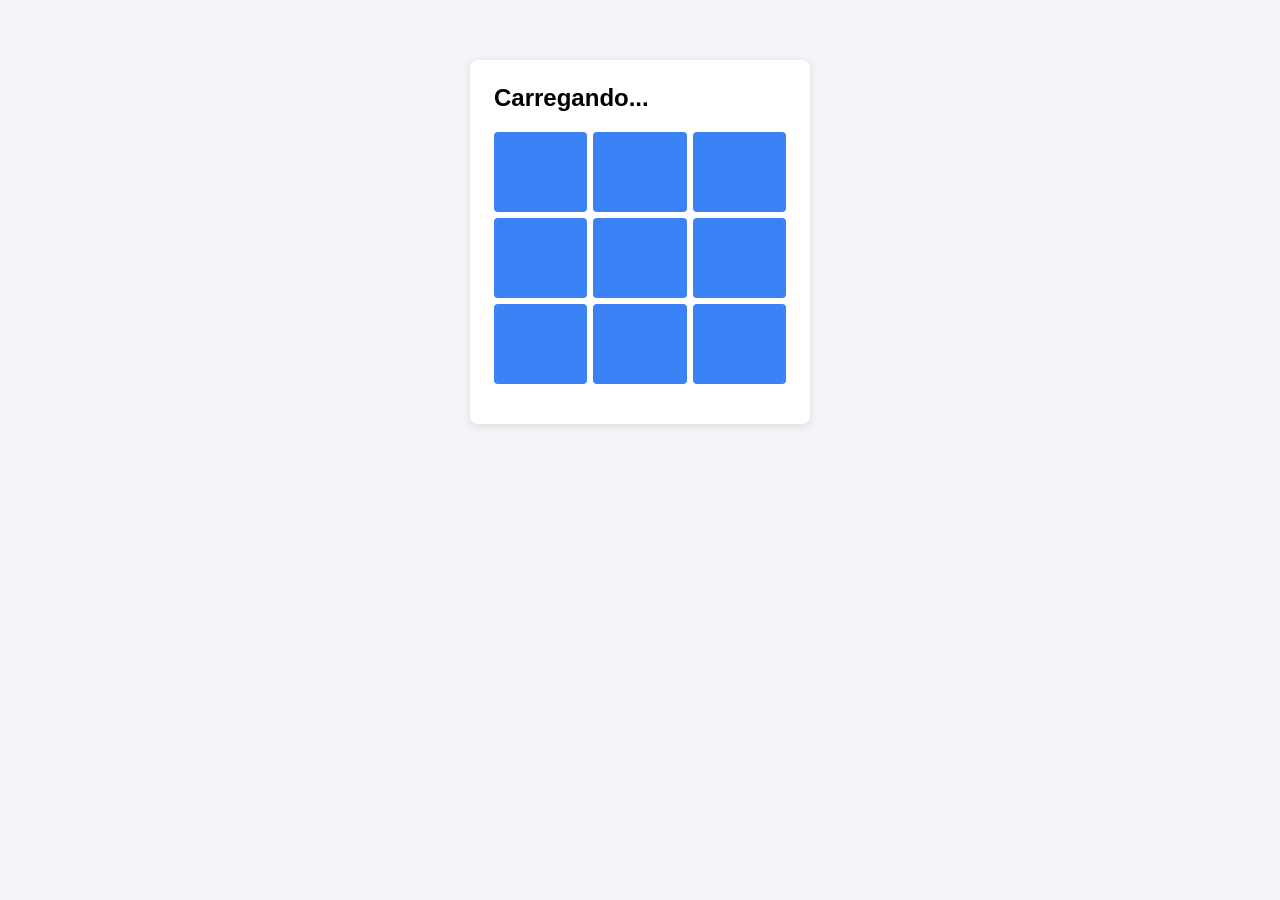
<file: source-code/TicTacToeApplication/src/main/resources/templates/public/game.html>
<!DOCTYPE html>
<html lang="pt-BR">

<head>
    <meta charset="UTF-8">
    <title>Jogo</title>
    <link rel="stylesheet" href="./css/style.css">

    <style>
        .card { width: 340px; }
        #board { display: grid; grid-template-columns: repeat(3, 1fr); gap: 6px; }
        .cell { height: 80px; margin: 0; font-size: 32px; font-weight: bold; }
        .cell:disabled { background: #e5e7eb; color: #111; cursor: not-allowed; }
        #result { font-weight: bold; text-align: center; }
    </style>
</head>

<body>
    <div class="card">
        <h2 id="turnInfo">Carregando...</h2>
        <div id="board">
            <button class="cell" data-pos="0"></button>
            <button class="cell" data-pos="1"></button>
            <button class="cell" data-pos="2"></button>
            <button class="cell" data-pos="3"></button>
            <button class="cell" data-pos="4"></button>
            <button class="cell" data-pos="5"></button>
            <button class="cell" data-pos="6"></button>
            <button class="cell" data-pos="7"></button>
            <button class="cell" data-pos="8"></button>
        </div>
        <p id="result"></p>
        <button id="backLobby" class="secondary" style="display:none">Voltar ao lobby</button>
    </div>
</body>

<script src="./lib/jquery-4.0.0.min.js"></script>

<script>
    $(function() {
        const proto = location.protocol === "https:" ? "wss://" : "ws://";

        const token = document.cookie.split("; ")
            .find(c => c.startsWith("accessToken="))?.split("=")[1];

        const myUserId = JSON.parse(atob(token.split(".")[1])).sub;

        const ws = new WebSocket(
            proto + location.host + "/ws?accessToken=" + encodeURIComponent(token)
        );

        const send = (event, content) => ws.send(JSON.stringify(content ? {event, content} : {event}));

        ws.onopen = () => send("room.info");

        let lastGame = null;

        ws.onmessage = (e) => {
            console.log("recv", e.data);
            const msg = JSON.parse(e.data);
            if (msg.event === "ERROR") { $("#result").text(msg.message); return; }

            switch (msg.event) {
                case "room.info":
                    if (msg.content && msg.content.game) {
                        lastGame = msg.content.game;
                        render(lastGame);
                    }
                    break;
                case "room.game.winner":
                    render(lastGame, msg.content.winnerId);
                    break;
                case "room.game.draw":
                    render(lastGame, "DRAW");
                    break;
                case "room.kicked":
                    setTimeout(() => location.href = "lobby.html", 3000);
                    break;
            }
        };

        function render(g, winner) {
            if (!g) return;
            const mark = g.xplayerId === myUserId || g.xPlayerId === myUserId ? "X" : "O";
            const board = (g.board || "").split("");
            $(".cell").each(function (i) {
                const v = board[i];
                const taken = v === "X" || v === "O";
                $(this).text(taken ? v : "").prop("disabled", taken || !!winner || g.turn !== mark);
            });
            if (winner) {
                $("#turnInfo").text("Fim de jogo");
                $("#result").text(winner === "DRAW" ? "Empate!"
                    : winner === myUserId ? "Você venceu!" : "Você perdeu!");
                $("#backLobby").show();
            } else {
                $("#turnInfo").text(g.turn === mark ? "Sua vez" : "Vez do oponente");
            }
        }

        $("#board").on("click", ".cell", function () {
            send("room.game.play", {position: String($(this).data("pos"))});
        });

        $("#backLobby").click(() => { send("room.leave"); location.href = "lobby.html"; });
    });
</script>

</html>
</file>
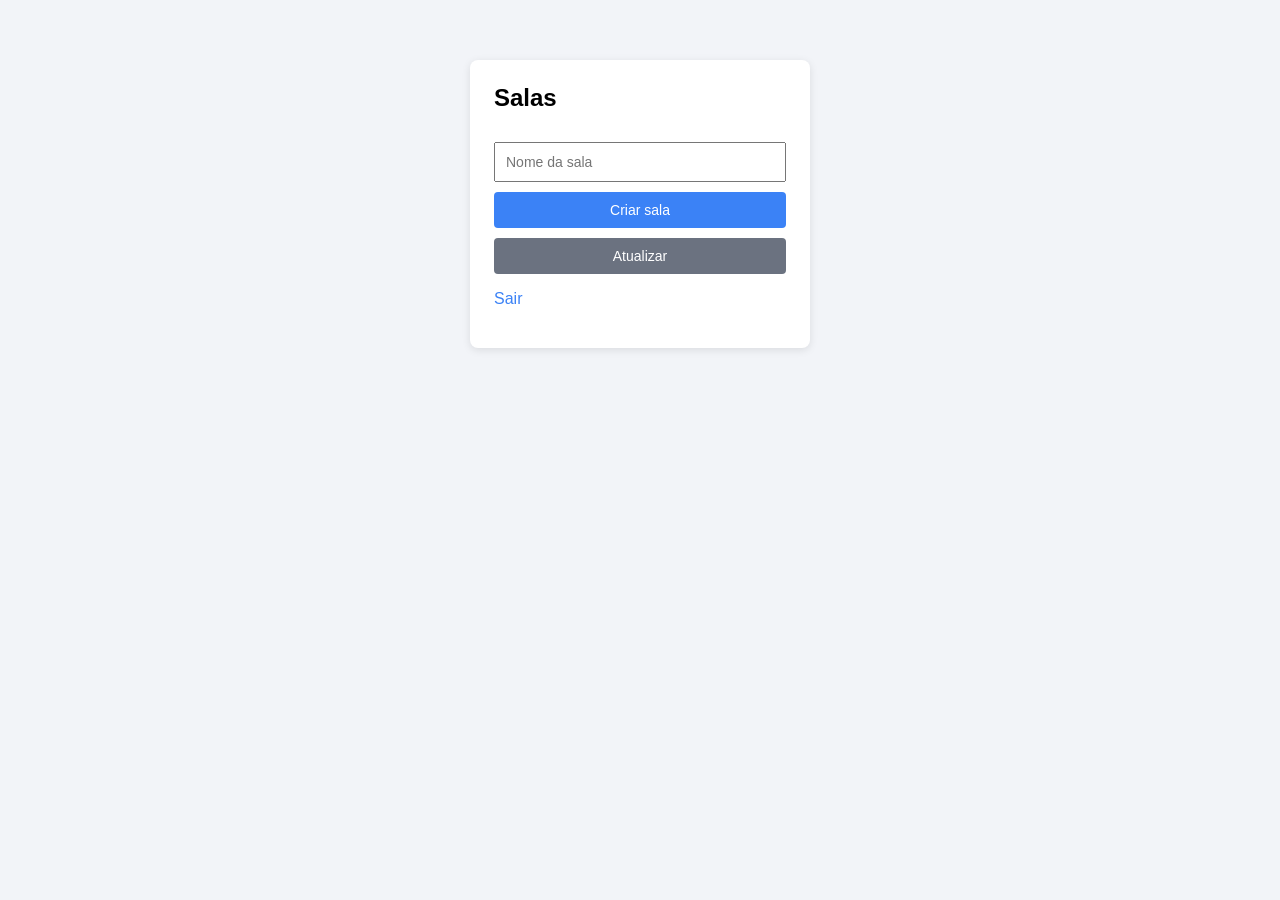
<file: source-code/TicTacToeApplication/src/main/resources/templates/public/lobby.html>
<!DOCTYPE html>
<html lang="pt-BR">
<head>
    <meta charset="UTF-8">
    <title>Lobby</title>
    <link rel="stylesheet" href="./css/style.css">
</head>

<body>
    <div class="card">
        <h2>Salas</h2>

        <div class="create">
            <input id="roomName" placeholder="Nome da sala">
            <button id="create">Criar sala</button>
            <button id="refresh" class="secondary">Atualizar</button>
        </div>

        <div id="rooms"></div>

        <div id="currentRoom" style="display:none">
            <h3 id="roomTitle"></h3>
            <ul id="players"></ul>
            <div class="actions">
                <button id="ready">Pronto</button>
                <button id="start" disabled>Iniciar</button>
            </div>
            <button id="leave" class="secondary">Sair da sala</button>
        </div>

        <p><a id="logout">Sair</a></p>
    </div>
</body>

<script src="./lib/jquery-4.0.0.min.js"></script>

<script>
    $(document).ready(function () {
        const proto = location.protocol === "https:" ? "wss://" : "ws://";

        const token = document.cookie
            .split("; ")
            .find(c => c.startsWith("accessToken="))
            ?.split("=")[1];

        const ws = new WebSocket(
            proto + location.host + "/ws?accessToken=" + encodeURIComponent(token)
        );

        const send = (event, content) => ws.send(JSON.stringify(content ? {event, content} : {event}));

        ws.onopen = () => send("global.rooms.by.status", {status: "WAITING"});

        ws.onmessage = (e) => {
            const msg = JSON.parse(e.data);
            switch (msg.event) {
                case "global.rooms.by.status": renderRooms(msg.content.rooms); break;
                case "room.create":
                case "room.join":
                case "room.ready":
                case "room.leave":
                    send("room.info");               // sempre re-sincroniza
                    send("global.rooms.by.status", {status: "WAITING"});
                    break;
                case "room.info": renderRoom(msg.content); break;
                case "room.game.start":
                    location.href = "game.html";
                    break;
                default: console.log(msg);
            }
        };

        function renderRooms(rooms) {
            $("#rooms").html(rooms.map(r => `
                <div class="room">
                    <span>${$("<i>").text(r.name).html()} (${r.currentPlayer}/${r.maxPlayers})</span>
                    <button class="join" data-id="${r.id}">Entrar</button>
                </div>`)
            .join(""));
        }

        function renderRoom(room) {
            if (!room || !room.id) { $("#currentRoom").hide(); return; }
            $("#currentRoom").show();
            $("#roomTitle").text(room.name);
            $("#players").html(room.players.map(p =>
                `<li>${$("<i>").text(p.username).html()} ${p.ready ? "✔" : "…"}</li>`).join(""));
            const allReady = room.players.length >= 2 && room.players.every(p => p.ready);
            $("#start").prop("disabled", !allReady);
        }

        $("#create").click(() => send("room.create", {name: $("#roomName").val()}));
        $("#refresh").click(() => send("global.rooms.by.status", {status: "WAITING"}));
        $("#rooms").on("click", ".join", function () { send("room.join", {roomId: $(this).data("id")}); });
        $("#ready").click(() => send("room.ready"));
        $("#start").click(() => send("room.game.start"));
        $("#leave").click(() => send("room.leave"));
    });
</script>

</html>
</file>
<file: source-code/TicTacToeApplication/src/main/resources/templates/public/css/style.css>
* { box-sizing: border-box; }
body { font-family: Arial, sans-serif; background: #f2f4f8; margin: 0;
    display: flex; justify-content: center; padding-top: 60px; }
.card { background: #fff; padding: 24px; border-radius: 8px; width: 340px;
    box-shadow: 0 2px 8px rgba(0,0,0,.1); }
h2 { margin-top: 0; }
input, button { width: 100%; padding: 10px; margin-top: 10px; font-size: 14px; }
button { background: #3b82f6; color: #fff; border: 0; border-radius: 4px; cursor: pointer; }
button:hover { background: #2563eb; }
.msg { margin-top: 10px; color: #dc2626; font-size: 13px; }
.room { display: flex; justify-content: space-between; padding: 8px 0;
    border-bottom: 1px solid #eee; }
a { color: #3b82f6; cursor: pointer; }

.room { flex-direction: column; align-items: stretch; }
.room button { width: 100%; }

#currentRoom { margin-top: 16px; padding-top: 12px; border-top: 2px solid #eee; }
#currentRoom h3 { margin: 0 0 8px; }
#players { list-style: none; padding: 0; margin: 0; }
#players li { display: flex; justify-content: space-between;
    padding: 6px 0; border-bottom: 1px solid #eee; }
#players .ok { color: #16a34a; font-weight: bold; }

.actions { display: flex; gap: 8px; }
.actions button { margin-top: 10px; }

button:disabled { background: #9ca3af; cursor: not-allowed; }
button.secondary { background: #6b7280; }
button.secondary:hover { background: #4b5563; }
</file>
